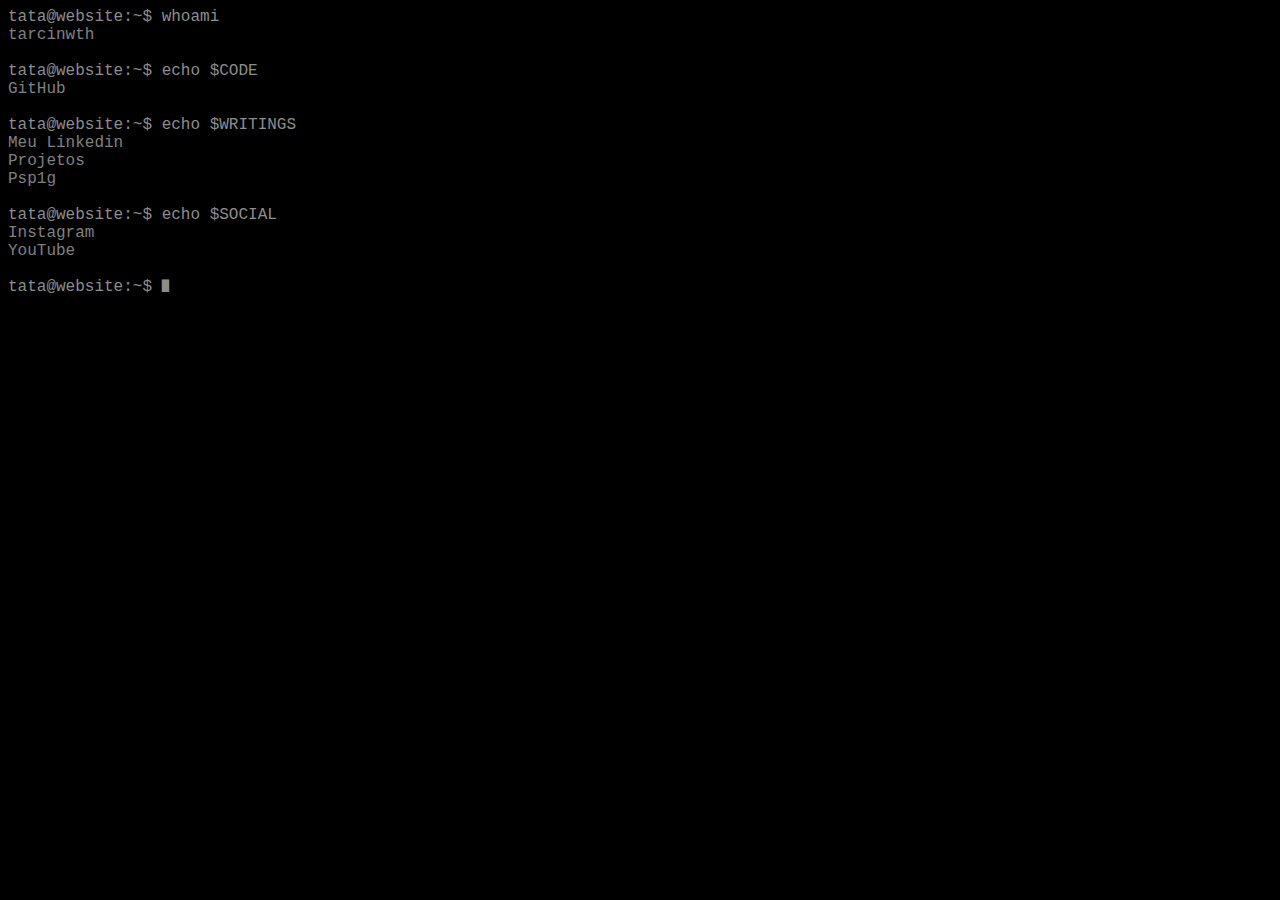
<file: index.html>
<html>
<head>
    <title>Liz | Lam</title>
    <link rel="stylesheet" type="text/css" href="terminal.css">
</head>
<body>
    tata@website:~$ whoami <br>
    <a href="about.html">tarcinwth</a> <br><br>

    tata@website:~$ echo $CODE <br>
    <a href="https://github.com/tarcinwth">GitHub</a> <br><br>

    tata@website:~$ echo $WRITINGS <br>
    <a href="https://www.linkedin.com/in/tarcio-dos-santos-rodrigues-silva-55b850320/">Meu Linkedin</a> <br>
    <a href="https://github.com/tarcinwth?tab=repositories">Projetos</a> <br>
    <a href="https://psp1g.com/">Psp1g</a> <br>
    <br>

    tata@website:~$ echo $SOCIAL <br>
    <a href="http://www.instagram.com/jovemtata_">Instagram</a>  <br>
    <a href="https://www.youtube.com/badlansforever">YouTube</a> <br><br>

    tata@website:~$ <div class="cursor">█<div> 
</body>
</html>
</file>
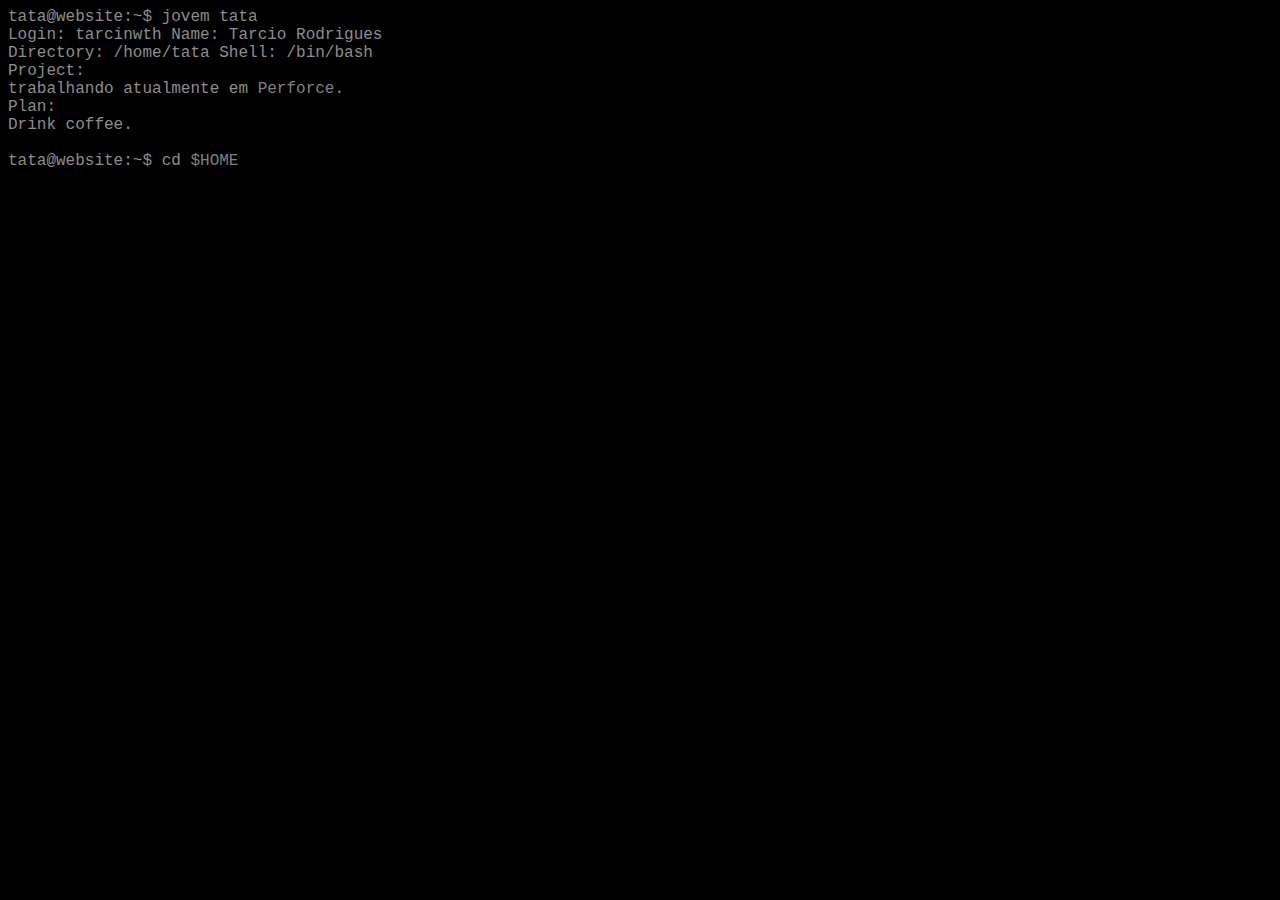
<file: about.html>
<html><head><title>Liz | Lam</title>

<link rel="stylesheet" type="text/css" href="terminal.css">
</head>
<body>
<meta name="viewport" content="width=device, initial-scale=1.0">
tata@website:~$ jovem tata <br>
Login: tarcinwth  Name: Tarcio Rodrigues <br> 
Directory: /home/tata    Shell: /bin/bash <br>
Project: <br>
trabalhando atualmente em <a href="https://www.perforce.com">Perforce</a>. <br>
Plan: <br>
Drink coffee. <br><br>

tata@website:~$ cd <a href="index.html">$HOME</a><div class="cursor"></div>


</body></html>
</file>
<file: terminal.css>
body
{
   background-color: black;
   text-align: left;
   font-family: Courier;
   color: rgb(141, 141, 141);
}

a
{ 
   color: gray;
   text-decoration: none;
}

a:hover
{
   color: aqua;
}


@keyframes blink
{
   0%   {color: grey;}
   25%  {color: black;}
   100% {color: grey;}
}

@-webkit-keyframes blink
{
   0%   {color: grey;}
   25%  {color: black;}
   100% {color: grey;}
}

div.cursor
{
   display: inline-block;
   font-family: "Times New Roman";
   font-size: 65%;
   position: relative;
   bottom: 2px;
   animation: blink 1s;
   animation-iteration-count: infinite;
   animation-timing-function: linear; 
   -webkit-animation: blink 1s;
   -webkit-animation-iteration-count: infinite;
   -webkit-animation-timing-function: linear;
}

div.container
{
    display: inline-block;
}
</file>
